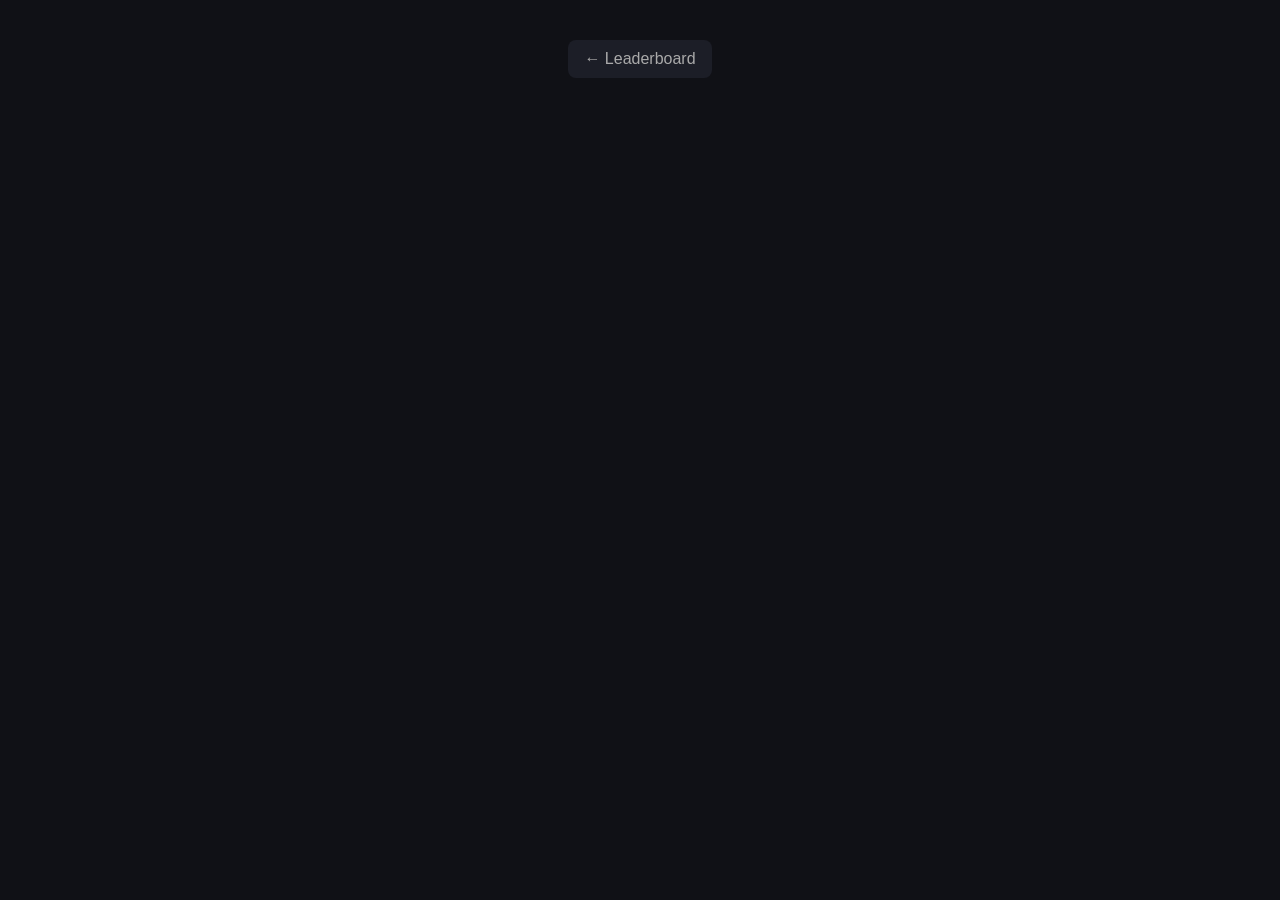
<file: level.html>
<!DOCTYPE html>
<html lang="en">
<head>
    <meta charset="UTF-8">
    <meta name="viewport" content="width=device-width, initial-scale=1.0">
    <title>Level Information - AYCB</title>
    <link rel="stylesheet" href="style.css">
</head>
<body>

    <a href="index.html" class="back-button">← Leaderboard</a>

    <div id="level-details"></div>

    <script src="levels.js"></script>
    <script src="level.js"></script>
</body>
</html>
</file>
<file: style.css>
* {
    box-sizing: border-box;
}

body {
    margin: 0;
    padding: 40px 20px;
    background: #101116;
    color: white;
    font-family: Arial, sans-serif;
    text-align: center;
}

h1 {
    font-size: 36px;
    margin-bottom: 10px;
}

p {
    color: #aaa;
}

#leaderboard {
    max-width: 800px;
    margin: 40px auto;
}

.level-card {
    display: flex;
    align-items: center;
    gap: 20px;
    padding: 18px 24px;
    margin-bottom: 12px;
    background: #1c1e27;
    border: 1px solid #303340;
    border-radius: 8px;
    color: white;
    text-decoration: none;
    transition: 0.2s;
}

.level-card:hover {
    background: #292c38;
    border-color: #777;
}

.rank {
    font-size: 22px;
    font-weight: bold;
    color: #aaa;
}

.level-name {
    font-weight: bold;
    flex: 1;
    text-align: left;
}

.creator {
    color: #999;
}
.video-container {
    max-width: 800px;
    margin: 30px auto;
    aspect-ratio: 16 / 9;
}

.video-container iframe {
    width: 100%;
    height: 100%;
    border: none;
    border-radius: 10px;
}

.level-layout {
    display: flex;
    align-items: flex-start;
    gap: 30px;
    max-width: 1100px;
    margin: 30px auto;
}

.video-container {
    flex: 2;
    aspect-ratio: 16 / 9;
}

.level-info {
    flex: 1;
    text-align: left;
    background: #1c1e27;
    padding: 20px;
    border-radius: 10px;
}
.back-button {
    display: inline-block;
    color: #aaa;
    text-decoration: none;
    padding: 10px 16px;
    border-radius: 8px;
    background: #1c1e27;
    transition: 0.2s;
}

.back-button:hover {
    color: white;
    background: #292c38;
}
.level-thumbnail {
    width: 160px;
    height: 90px;
    object-fit: cover;
    border-radius: 6px;
}
</file>
